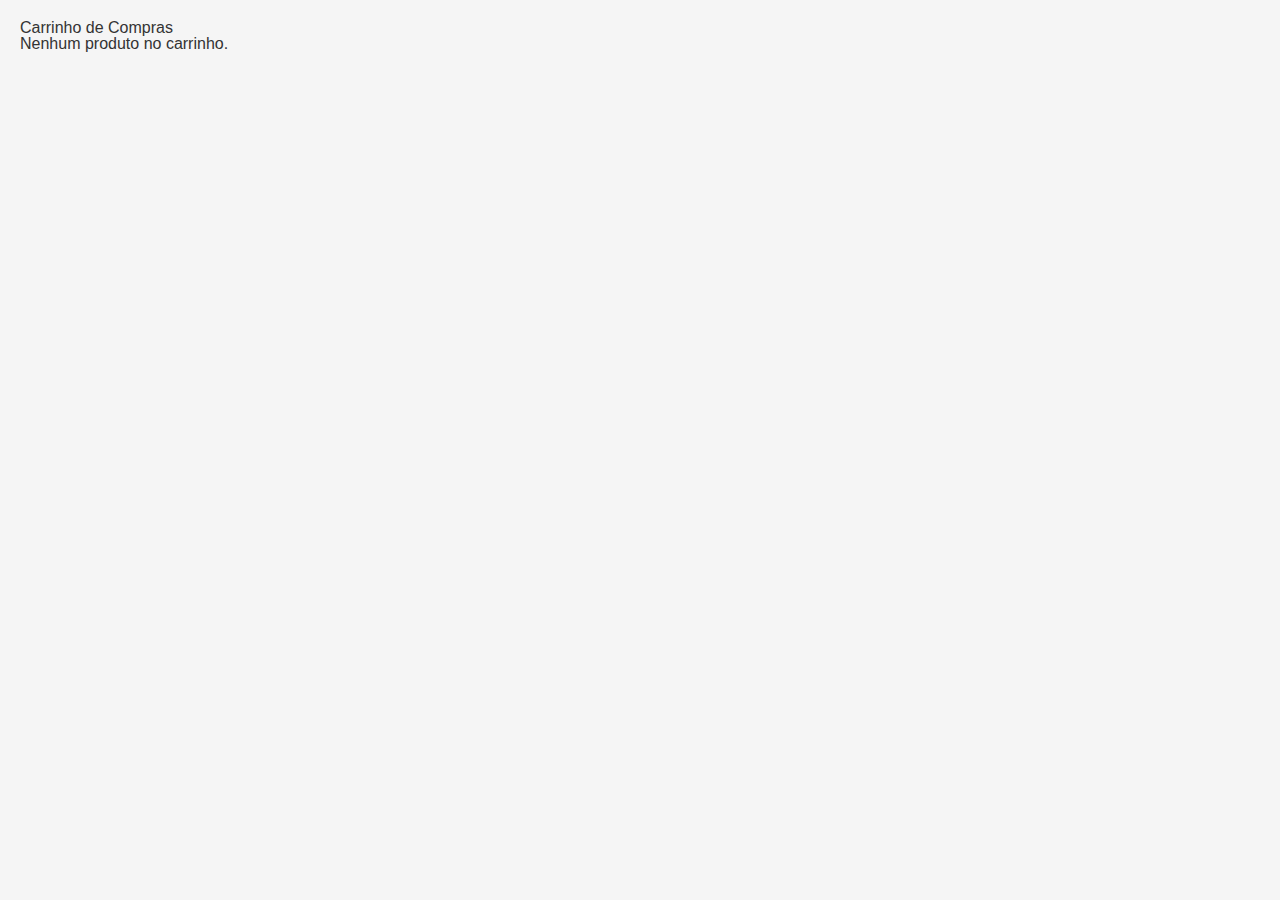
<file: carrinho.html>
<!DOCTYPE html>
<html lang="pt-BR">
<head>
    <meta charset="UTF-8">
    <meta name="viewport" content="width=device-width, initial-scale=1.0">
    <title>Carrinho de Compras</title>
    <link rel="stylesheet" href="./reset.css">
    <link rel="stylesheet" href="./style.css">
</head>
<body>
    <h1>Carrinho de Compras</h1>
    <section id="resultado2"></section>
    <script src="./carrinho.js"></script>
</body>
</html>
</file>
<file: style.css>
* {
    margin: 0;
    padding: 0;
    box-sizing: border-box;
}

body {
    font-family: Arial, sans-serif;
    background-color: #f5f5f5;
    color: #333;
    padding: 20px;
}

#resultado {
    display: flex;
    flex-wrap: wrap;
    gap: 20px;
    justify-content: center;
}

/* Estilo para o card */
.card {
    background: #fff;
    border: 1px solid #ddd;
    border-radius: 8px;
    box-shadow: 0 4px 8px rgba(0, 0, 0, 0.1);
    overflow: hidden;
    width: 300px;
    text-align: center;
    transition: transform 0.3s, box-shadow 0.3s;
}

.card:hover {
    transform: translateY(-10px);
    box-shadow: 0 8px 16px rgba(0, 0, 0, 0.2);
}

/* Imagem do produto */
.card img {
    width: 100%;
    height: auto;
    border-bottom: 1px solid #ddd;
}

/* Texto do card */
.card p {
    padding: 10px;
    margin: 0;
}

/* Nome do produto e descrição */
.card .description {
    font-size: 14px;
    color: #555;
}

.card .price {
    font-size: 18px;
    font-weight: bold;
    color: #e74c3c;
    margin-top: 5px;
}

.card .category {
    font-size: 12px;
    color: #999;
}


.botao {
    display: inline-block;
    padding: 10px 20px;
    font-size: 16px;
    font-weight: bold;
    text-align: center;
    text-decoration: none;
    color: #fff;
    background-color: #000; /* Cor de fundo preta para um look sofisticado */
    border: 2px solid #000; /* Borda preta que combina com o fundo */
    border-radius: 25px; /* Bordas arredondadas para um toque elegante */
    transition: background-color 0.3s, color 0.3s, transform 0.3s;
    cursor: pointer;
    box-shadow: 0 4px 8px rgba(0, 0, 0, 0.2); /* Sombra sutil para um efeito de elevação */
}

.botao:hover {
    background-color: #fff; /* Altera o fundo para branco ao passar o mouse */
    color: #000; /* Altera a cor do texto para preto */
    border-color: #fff; /* Altera a cor da borda para branca */
    transform: scale(1.05); /* Leve aumento de escala para um efeito de hover */
}

.botao:active {
    background-color: #333; /* Cor de fundo escura ao clicar */
    color: #fff; /* Cor do texto branca */
    border-color: #333; /* Cor da borda escura ao clicar */
    box-shadow: 0 2px 4px rgba(0, 0, 0, 0.2); /* Sombra reduzida para o efeito de pressionar */
    transform: scale(0.98); /* Efeito de pressão com uma leve diminuição de escala */
}


h1{

    display: flex;
    align-items: center;
    flex-direction: row;
}
</file>
